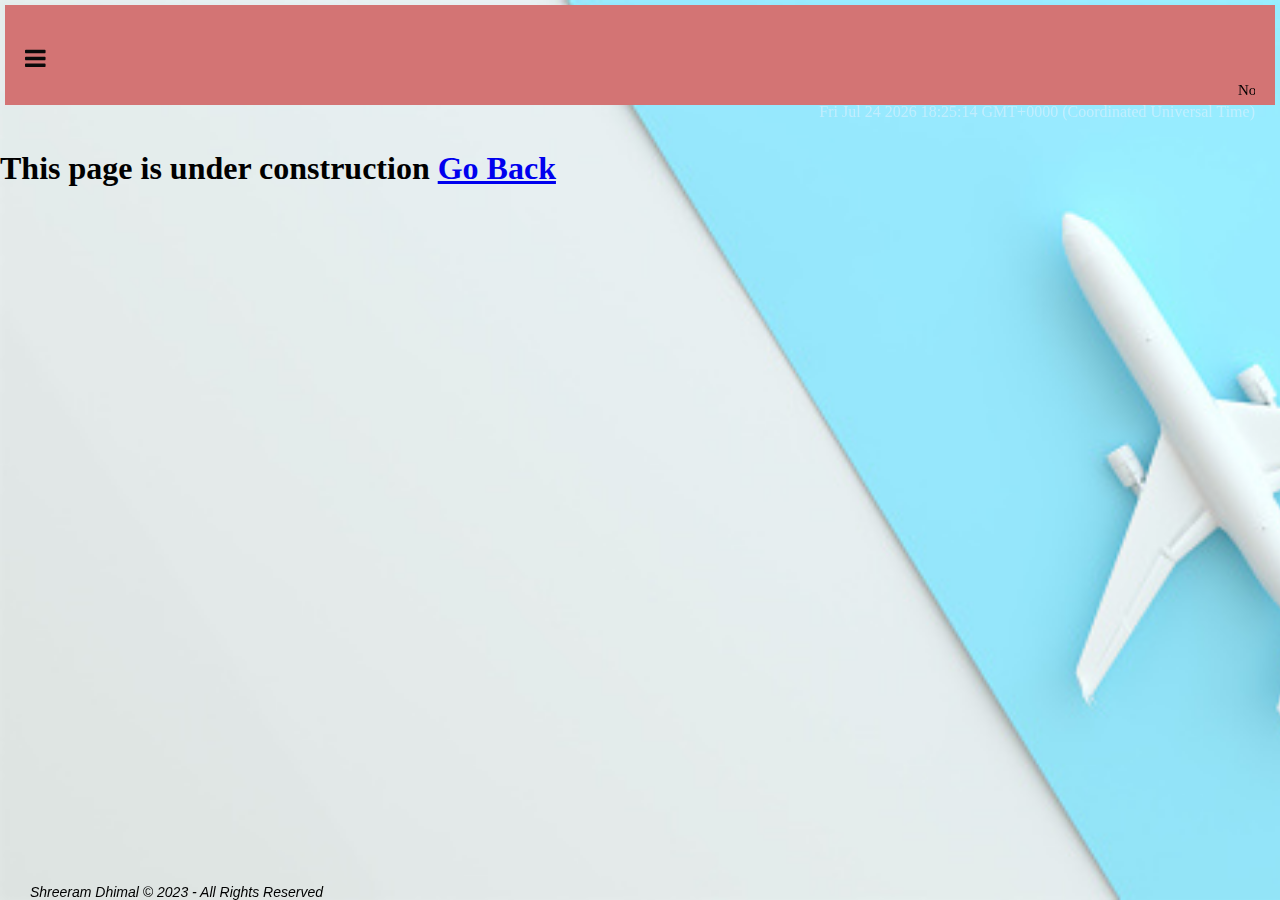
<file: pages/aboutus.html>
<!DOCTYPE html>
<html>

<head>
	<meta http-equiv='cache-control' content='no-cache'>
	<meta name="viewport" content="width=device-width, initial-scale=1.0">
	<meta charset = "UTF-8">

	<title>Contact</title>

  <style>
    
    body {
      background-image: url('plane.jpg');
      background-repeat: no-repeat;
      background-size: cover;
    }
    </style>



	<!-- linking css -->
	<link rel = "stylesheet" href = "../Css/css.css">
  <link rel="stylesheet" href="https://cdnjs.cloudflare.com/ajax/libs/font-awesome/4.7.0/css/font-awesome.min.css">
  <script src="../Javascript/js.js"></script>
</head>

<body>
	<div class="navbar">
		<div id="mySidenav" class="sidenav">
			<a href="javascript:void(0)" class="closebtn" onclick="closeNav()">&times;</a>
			<a href="../Index.html">Home</a>
			<a href="contact.html">Contact Us</a>
			
			
		  </div>
	</div>
	<div class="main" id="main" >
		<!-- <button class ="btn1" onclick="openNav()"><i class="fa fa-bars" style="font-size:30px"></i></button> -->
		  <span class="dropdownstyle" onclick="openNav()" ondblclick="closeNav()"><i class="fa fa-bars" style="font-size:24px"></i></span>
		  <marquee class="noticeboard" behavior="scroll" direction="left">Notice: All the flights for Magh 2, 2079 has been suspended in the memory of the 72 passangers who were onboard at the crash at the pokhara. </marquee>
		  <p class="time" id="time"></p>
							 <script>
							  function currentDate(){
							  document.getElementById("time").innerHTML = new Date();
							  setTimeout(currentDate)
							  }
							  currentDate()
						  </script> 
		
	</div>
<div class="aboutus">
    <h1>This page is under construction <a href="../Index.html">Go Back</a></h1>
</div>


    
    <div class = "footer">
	
        <p class="pcopy"><i>Shreeram Dhimal &copy; 2023 - All Rights Reserved</i></p>
    
        
    
    
    
    </div>
            
    </body>
    </html>
</file>
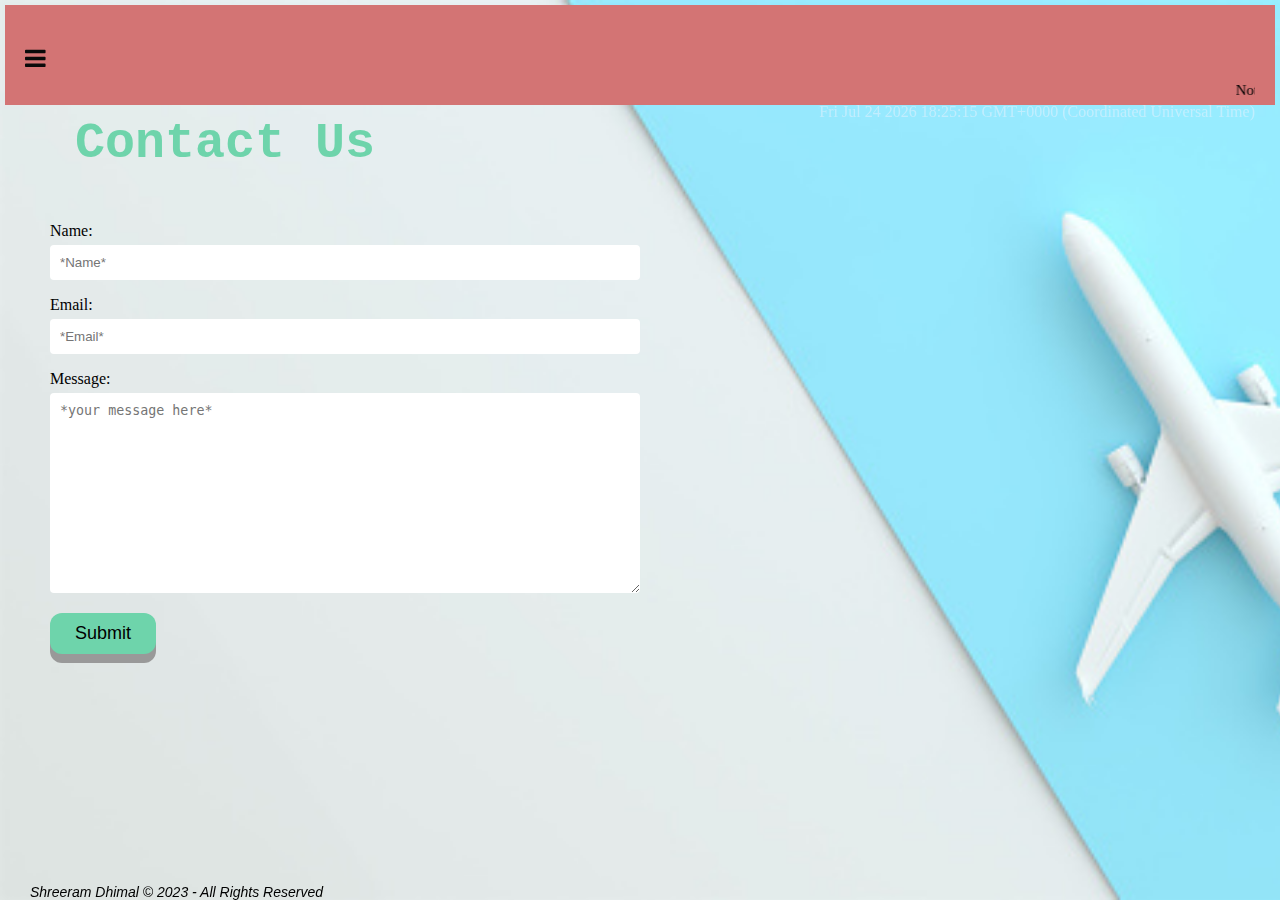
<file: pages/contact.html>
<!DOCTYPE html>
<html>

<head>
	<meta http-equiv='cache-control' content='no-cache'>
	<meta name="viewport" content="width=device-width, initial-scale=1.0">
	<meta charset = "UTF-8">

	<title>Contact</title>

  <style>
    
    body {
      background-image: url('plane.jpg');
      background-repeat: no-repeat;
      background-size: cover;
    }
    </style>



	<!-- linking css -->
	<link rel = "stylesheet" href = "../Css/css.css">
  <link rel="stylesheet" href="https://cdnjs.cloudflare.com/ajax/libs/font-awesome/4.7.0/css/font-awesome.min.css">
  <script src="../Javascript/js.js"></script>
</head>

<body>
	<div class="navbar">
		<div id="mySidenav" class="sidenav">
			<a href="javascript:void(0)" class="closebtn" onclick="closeNav()">&times;</a>
			<a href="../Index.html">Home</a>
			<a href="aboutus.html">About</a>
			
			
		  </div>
	</div>
	<div class="main" id="main" >
		<!-- <button class ="btn1" onclick="openNav()"><i class="fa fa-bars" style="font-size:30px"></i></button> -->
		  <span class="dropdownstyle" onclick="openNav()" ondblclick="closeNav()"><i class="fa fa-bars" style="font-size:24px"></i></span>
		  <marquee class="noticeboard" behavior="scroll" direction="left">Notice: All the flights for Magh 2, 2079 has been suspended in the memory of the 72 passangers who were onboard at the crash at the pokhara. </marquee>
		  <p class="time" id="time"></p>
							 <script>
							  function currentDate(){
							  document.getElementById("time").innerHTML = new Date();
							  setTimeout(currentDate)
							  }
							  currentDate()
						  </script> 
		
	</div>


<div class= "contact">
	<!-- <div class="image2">
		<img src="shree.jpg" style="width:100% ">
		</div> -->

	<h2 class = "headertext">Contact Us</h2>

	<form name="contactus" onsubmit="validate()">
	
		 Name:<br>
		<input type = "text" name = "name" placeholder="*Name*" required >
		<br>
		 Email:<br>
		<input type="email" name="email1" placeholder="*Email*" >
		<br>
		Message:<br>
		<textarea name = "message" style="height:200px" placeholder="*your message here*"></textarea>
		<br>
			
			<button class="button3" onclick="">Submit</button>
		
		
	</form>
    
</div>
   <div class = "footer">
	
    <p class="pcopy"><i>Shreeram Dhimal &copy; 2023 - All Rights Reserved</i></p>




</div>
		
</body>
</html>
</file>
<file: Css/css.css>
* {
  margin: 0;
  padding: 0;
  box-sizing: border-box;
}
body {
  min-height: 100vh;
  background-image: url("../Images/plane.jpg");
  background-repeat: no-repeat;
  background-size: cover;
  transition: background-color 0.5s;
  /* position: absolute; */
}
@media screen and (max-height: 450px) {
  .body {
    padding-top: 15px;
  }
}

/* The side navigation menu */
.sidenav {
  height: 100%; /* 100% Full-height */
  width: 0; /* 0 width - change this with JavaScript */
  position: fixed; /* Stay in place */
  z-index: 1; /* Stay on top */
  top: 0; /* Stay at the top */
  left: 0;
  background-color: rgb(2, 1, 1); /* Black*/
  overflow-x: hidden; /* Disable horizontal scroll */
  padding-top: 60px; /* Place content 60px from the top */
  transition: 0.5s; /* 0.5 second transition effect to slide in the sidenav */
}

/* The navigation menu links */
.sidenav a {
  padding: 8px 8px 8px 32px;
  text-decoration: none;
  font-size: 25px;
  color: #818181;
  display: block;
  transition: 0.3s;
}

/* When you mouse over the navigation links, change their color */
.sidenav a:hover {
  color: #f1f1f1;
}

/* Position and style the close button (top right corner) */
.sidenav .closebtn {
  position: absolute;
  top: 0;
  right: 25px;
  font-size: 36px;
  margin-left: 50px;
}

/* Style page content - use this if you want to push the page content to the right when you open the side navigation */
#main {
  transition: margin-left 0.5s;
  padding: 20px;
}

/* On smaller screens, where height is less than 450px, change the style of the sidenav (less padding and a smaller font size) */
@media screen and (max-height: 450px) {
  .sidenav {
    padding-top: 15px;
  }
  .sidenav a {
    font-size: 18px;
  }
}

.dropdownstyle {
  color: #0a0a0a;
  font-family: "Lucida Console", "Courier New", monospace;
  font-size: 50px;
  transition-duration: 0.4s;
  float: left;
}

.btn1 {
  background-color: grey;
  color: black;
  border: 2px solid black;
  width: 40px;
  height: 60px;
  float: left;
}
.time {
  text-decoration: none;
  font-size: 16px;
  font-family: "Times New Roman", Times, serif;
  color: #e3f1fd8e;
  display: block;
  transition: 0.3s;
  float: right;
}

.main {
  background: rgb(211, 116, 116);
  padding-top: 0px;
  top: 5px;
  right: 5px;
  left: 5px;
  height: 100px;
  width: auto;
  border-radius: 0;
  position: fixed;
}

.footer {
  /*styling footer bar*/
  position: fixed;
  left: 0px;
  /* border: 2.5px solid #7fa998; */
  bottom: 0;
  right: 0px;
  width: 100%;
  /* background-color: none; */
  text-align: center;
  box-sizing: border-box;
  display: flex;
}
@media only screen and (max-width: 620px) {
  /* For mobile phones: */
  .footer {
    width: 100%;
  }
}

.pcopy {
  /*defining footer text*/
  font-size: 14px;
  padding-left: 30px;
  font-family: arial;
  float: left;
}

.social-icon {
  /*styling icon of footer*/
  padding-right: 6px;
  padding-top: 9px;
  float: right;
}
.noticeboard {
  font-size: 15px;
  padding-left: 30px;
  font-family: Comic sans MS;
  display: inline-block;
  top: 10px;
  /* background-color: green; */
}

.contents {
  padding-top: 30px;
  padding-left: 50px;
  padding-right: 50px;
}
.flightsdetails {
  padding-top: 100px;
  padding-left: 50px;
  text-align: left;
  text-transform: uppercase;
  color: rgb(49, 49, 58);
  font-family: Comic sans MS;
}

.flight {
  font-family: Comic sans MS;
  border-collapse: collapse;
  width: 45%;
  height: auto;
}

.flight td {
  border: 5px solid #ddd;
  padding: 5px;
  color: rgb(8, 22, 22);
}
.flight th {
  padding: absolute;
  font-size: 25px;
}

.flight tr:hover {
  background-color: #ddd;
}

.flight th {
  padding-top: 10px;
  padding-bottom: 12px;
  text-align: left;
  background-color: #080808;
  color: rgb(199, 155, 73);
}

.image__div {
  width: 100%;
  height: 100%;
  display: flex;
}

.image {
  float: right;
  width: 30%;
  height: 500px;
  /* display: flex;
  justify-content: center; */
}

.buttons1 {
  /* styling button 1 of home page*/
  position: absolute;
  top: 65%;
  left: 35%;
  display: flex;
  justify-content: center;
  display: flex;
  justify-content: center;
  -webkit-appearance: none;
  -moz-appearance: none;
  appearance: none;
}

.button-index {
  /* styling 3 buttons of home page*/
  transition-duration: 0.4s;
  background-color: #6ed4ab;
  padding: 15px 32px;
  font-family: arial;
  font-size: 18px;
  border: 2px solid black;
  border-radius: 12px;
  display: inline-block;
  cursor: pointer;
  text-align: center;
  text-decoration: none;
  outline: none;
  color: #fff;
  box-shadow: 0 9px #999;
  -webkit-appearance: none;
  -moz-appearance: none;
  appearance: none;
}

/* @media screen and (max-width: 1283px) {
  .buttons1 {
    top: 80%;
  }
} */

.button-index:hover {
  /* mouse over button styling */
  background-color: #f4eec7;
  box-shadow: 0 12px 16px 0 rgba(0, 0, 0, 0.24),
    0 17px 50px 0 rgba(0, 0, 0, 0.19);
  font-style: italic;
  opacity: 0.5;
  color: #000000;
}

.button-index:active {
  /*after selecting the buttons styling*/
  background-color: #3a793c;
  box-shadow: 0 5px #666;
  transform: translateY(4px);
}

.slogan {
  padding-top: 200px;
  font-family: Comic sans MS;
  border-collapse: collapse;
  width: 100%;
  height: auto;
  text-align: center;
}

.icon {
  height: 19px;
  width: auto;
  padding: 3px;
  float: right;
}
.image2 {
  float: right;
  width: 30%;
  height: auto;
  border-radius: 20px;
  position: fixed;
}

.contact {
  /*styling contact form*/
  padding-top: 90px;
  padding-left: 50px;
  padding-right: 50px;
}
textarea,
input[type="email"],
input[type="text"] {
  /*styling text area of contact form*/
  width: 50%;
  padding: 10px;
  border-radius: 4px;
  margin-top: 5px;
  margin-bottom: 16px;
  border: 1px #ccc;
}

.button3 {
  /*styling the layout of buttons of home page*/
  transition-duration: 0.4s;
  background-color: #6ed4ab;
  padding: 10px 25px;
  font-family: arial;
  font-size: 18px;
  border: none;
  border-radius: 12px;
  display: inline-block;
  cursor: pointer;
  text-align: center;
  text-decoration: none;
  outline: none;
  color: black;
  box-shadow: 0 9px #999;
}

.button3:hover {
  background-color: #999;
}
/* The popup form - hidden by default */
.form-popup {
  display: none;
  position: fixed;
  bottom: 0;
  right: 15px;
  /* border: 3px solid #f1f1f1; */
  z-index: 9;
  width: 450px;
  height: auto;
  border: #134b5f;
  border-spacing: 10px;
}

/* Add styles to the form container */
.form-container {
  max-width: 100%;
  /* padding: 15px; */
  background-color: #2596be;
  border-radius: 20px;
  padding-bottom: 20px;
}

.headertext {
  font-size: 50px;
  font-family: "Courier New", Courier, monospace;
  color: #6ed4ab;
  padding-bottom: 50px;
  padding-left: 25px;
  padding-right: 25px;
  padding-top: 25px;
}
.fromselect {
  position: relative;
  display: block;
  width: 20em;
  height: 3em;
  line-height: 3;
  background: #134b5f;
  color: white;
  overflow: hidden;
  border-radius: 0.25em;
  /* bottom: 20px; */
  float: right;
  font-size: 15px;
}

.toselect {
  position: relative;
  display: block;
  width: 20em;
  height: 3em;
  line-height: 3;
  background: #134b5f;
  color: white;
  overflow: hidden;
  border-radius: 0.25em;
  /* bottom: 20px; */
  float: right;
  font-size: 15px;
}
.f {
  font-size: 35px;
  font-family: "Courier New", Courier, monospace;
  padding-bottom: 50px;
  padding-left: 25px;
  padding-right: 25px;
}
.g {
  font-size: 40px;
  font-family: "Courier New", Courier, monospace;
  padding-bottom: 50px;
  padding-left: 25px;
  padding-right: 25px;
}

.formtext {
  font-size: 40px;
  font-family: "Courier New", Courier, monospace;
}

.btnsearch {
  padding-left: 40%;
  padding-bottom: 20px;
}
.btnclose {
  padding-left: 40%;
}
.btn {
  transition-duration: 0.4s;
  background-color: #6ed4ab;
  padding: 10px 25px;
  font-family: arial;
  font-size: 18px;
  border: none;
  border-radius: 12px;
  display: inline-block;
  cursor: pointer;
  text-align: center;
  text-decoration: none;
  outline: none;
  color: black;
  box-shadow: 0 9px #999;
}

.btncancel {
  transition-duration: 0.4s;
  background-color: #d46e6e;
  padding: 10px 25px;
  font-family: arial;
  font-size: 18px;
  border: none;
  border-radius: 12px;
  display: inline-block;
  cursor: pointer;
  text-align: center;
  text-decoration: none;
  outline: none;
  color: black;
  box-shadow: 0 9px #999;
}
.btncancel:hover {
  background-color: #afbdc2;
}
.btn:hover {
  background-color: #afbdc2;
}

.aboutus {
  padding-top: 150px;
}

@media only screen and (max-width: 740px) {
  /* For mobile phones: */
  .image {
    float: left;
    margin-left: 4rem;
  }
  .flightsdetails h1 {
    margin-left: 3.2rem;
  }
}
@media only screen and (max-width: 540px) {
  /* For mobile phones: */
  .flight {
    margin-left: -2rem;
    background-color: red;
  }
}
@media only screen and (max-width: 495px) {
  /* For mobile phones: */
  .flight {
    margin-left: -4rem;
    background-color: red;
  }
  .image {
    float: left;
    margin-left: 0rem;
  }
}

@media screen and (min-width: 340px) {
  .buttons1 {
    top: 76rem;
  }
}
@media screen and (min-width: 741px) {
  .buttons1 {
    top: 42rem;
  }
}
@media screen and (min-width: 1179px) {
  .buttons1 {
    top: 35rem;
  }
}
@media screen and (min-width: 1291px) {
  .buttons1 {
    top: 30rem;
  }
}
</file>
